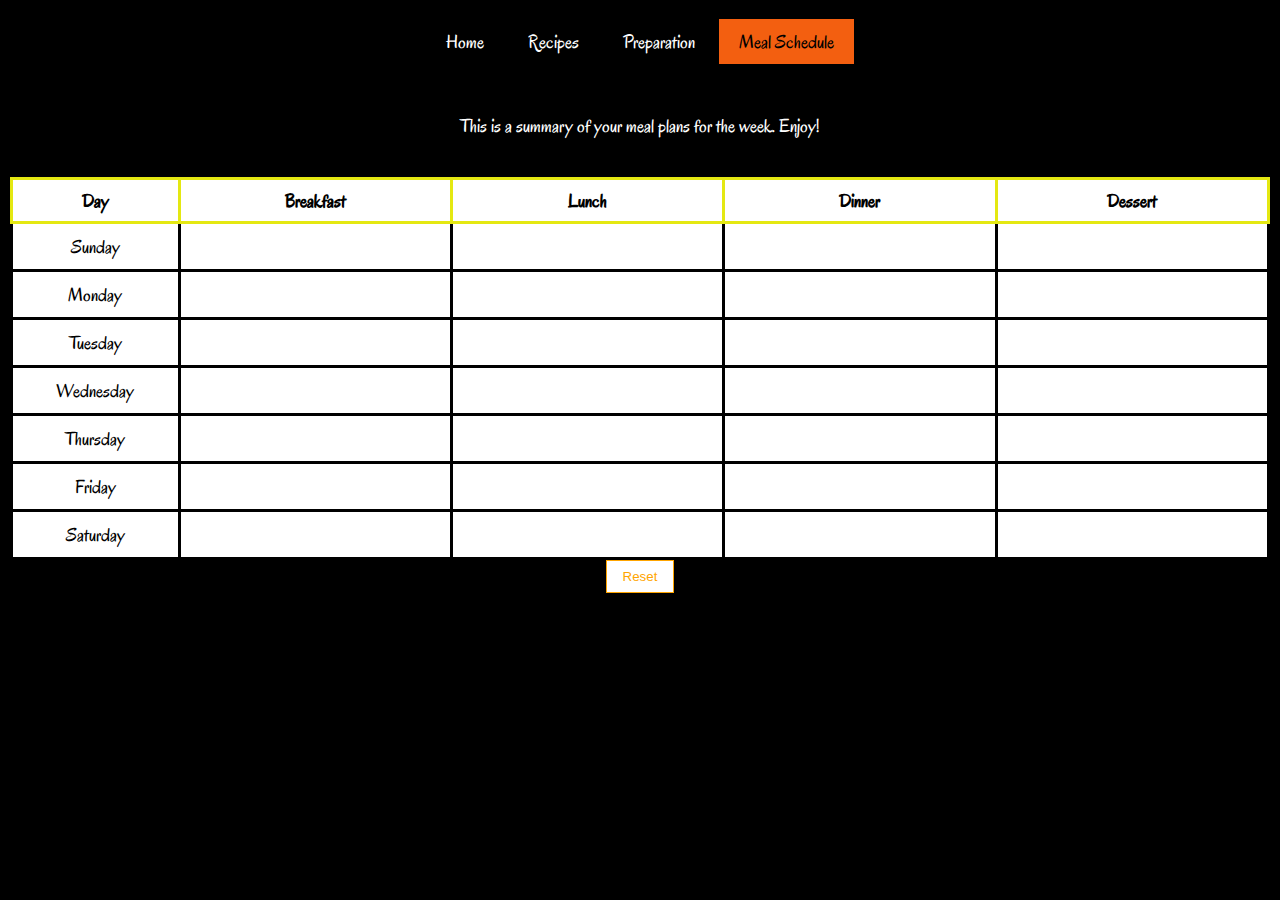
<file: meal_schedule.html>
<!DOCTYPE html>
<html lang="en">
<head>
    <meta charset="UTF-8">
    <meta name="viewport" content="width=device-width, initial-scale=1.0">
    <title>Meal Schedule</title>
    <link rel="stylesheet" href="schedule.css"> 
    <link rel="preconnect" href="https://fonts.googleapis.com">
    <link rel="preconnect" href="https://fonts.gstatic.com" crossorigin>
    <link href="https://fonts.googleapis.com/css2?family=Oregano:ital@0;1&family=Whisper&display=swap" rel="stylesheet">
    <link rel="stylesheet" href="https://cdnjs.cloudflare.com/ajax/libs/font-awesome/5.15.4/css/all.min.css">
    <script src="schedule.js"defer></script>

  </head>
<body>
    <main>
        <nav>
            <ul>
              <li><a href="index.html">Home</a></li>
              <li><a href="recipes.html">Recipes</a></li>
              <li><a href= "meals.html">Preparation</a></li>
              <li><a href="meal_schedule.html" class="active">Meal Schedule</a></li>
            </ul>
        </nav>
        <section class="about">
            <p>This is a summary of your meal plans for the week. Enjoy!</p>
        </section>
        <section id="meal-schedule">
            <table id="mealTable">
              <thead>
                <tr>
                  <th>Day</th>
                  <th>Breakfast</th>
                  <th>Lunch</th>
                  <th>Dinner</th>
                  <th>Dessert</th>
                </tr>
              </thead>
              <tbody>
                <tr>
                  <td>Sunday</td>
                  <td><input type="text"></td>
                  <td><input type="text"></td>
                  <td><input type="text"></td>
                  <td><input type="text"></td>
                </tr>
                <tr>
                  <td>Monday</td>
                  <td><input type="text"></td>
                  <td><input type="text"></td>
                  <td><input type="text"></td>
                  <td><input type="text"></td>
                </tr>
                <tr>
                  <td>Tuesday</td>
                  <td><input type="text"></td>
                  <td><input type="text"></td>
                  <td><input type="text"></td>
                  <td><input type="text"></td>
                </tr>
                <tr>
                  <td>Wednesday</td>
                  <td><input type="text"></td>
                  <td><input type="text"></td>
                  <td><input type="text"></td>
                  <td><input type="text"></td>
                </tr>
                <tr>
                  <td>Thursday</td>
                  <td><input type="text"></td>
                  <td><input type="text"></td>
                  <td><input type="text"></td>
                  <td><input type="text"></td>
                </tr>
                <tr>
                  <td>Friday</td>
                  <td><input type="text"></td>
                  <td><input type="text"></td>
                  <td><input type="text"></td>
                  <td><input type="text"></td>
                </tr>
                <tr>
                  <td>Saturday</td>
                  <td><input type="text"></td>
                  <td><input type="text"></td>
                  <td><input type="text"></td>
                  <td><input type="text"></td>
                </tr>
              </tbody>
            </table>
            <button id="resetBtn">Reset</button>
          </section>
    </main>
</body>
</html>
</file>
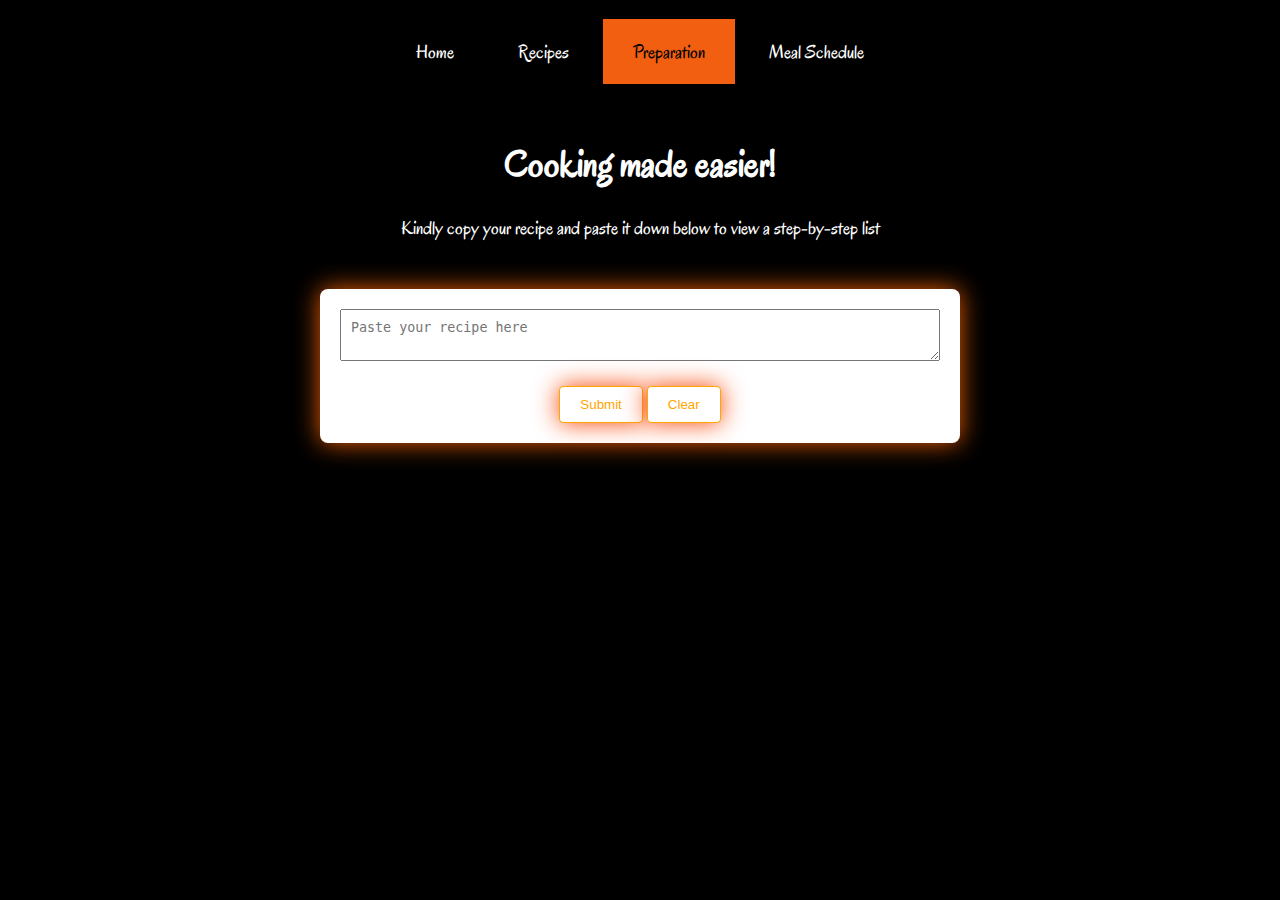
<file: meals.html>
<!DOCTYPE html>
<html lang="en">
<head>
    <meta charset="UTF-8">
    <meta name="viewport" content="width=device-width, initial-scale=1.0">
    <title>Preparation</title>
    <link rel="stylesheet" href="meals.css"> 
    <link rel="preconnect" href="https://fonts.googleapis.com">
    <link rel="preconnect" href="https://fonts.gstatic.com" crossorigin>
    <link href="https://fonts.googleapis.com/css2?family=Oregano:ital@0;1&family=Whisper&display=swap" rel="stylesheet">
    <link rel="stylesheet" href="https://cdnjs.cloudflare.com/ajax/libs/font-awesome/5.15.4/css/all.min.css">
    <script src="meals.js"defer></script>

</head>
<body>
    <main>
        <nav>
            <ul>
              <li><a href="index.html">Home</a></li>
              <li><a href="recipes.html">Recipes</a></li>
              <li><a href= "meals.html" class="active">Preparation</a></li>
              <li><a href="meal_schedule.html">Meal Schedule</a></li>
            </ul>
          </nav>
          <section class="about">
            <h1>Cooking made easier!</h1>
            <p>Kindly copy your recipe and paste it down below to view a step-by-step list</p>
        </section>
        
            <div class="container">
                <textarea id="recipe-input" placeholder="Paste your recipe here"></textarea>
                <ul id="recipe-list"></ul>
                <button id="submit-btn" class="button">Submit</button>
                <button id="clear-btn" class="button">Clear</button>
            </div>
            
       
                
        </body>
        </html>
        
    </main>

    
</body>
</html>
</file>
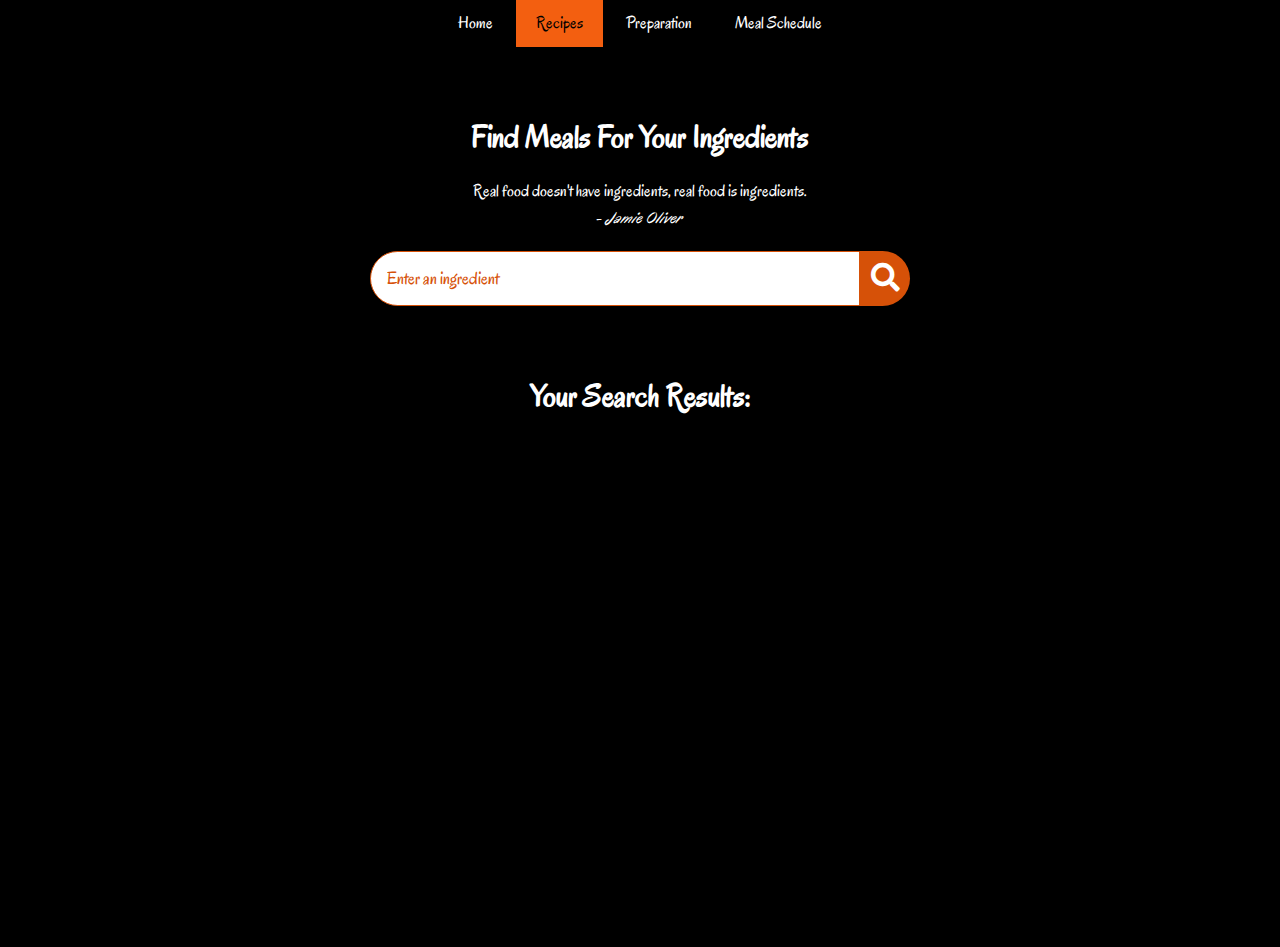
<file: recipes.html>
<!DOCTYPE html>
<html lang="en">
<head>
  <meta charset="UTF-8">
  <meta name="viewport" content="width=device-width, initial-scale=1.0">
  <title>Recipes</title>
  <link rel="preconnect" href="https://fonts.googleapis.com">
  <link rel="preconnect" href="https://fonts.gstatic.com" crossorigin>
  <link href="https://fonts.googleapis.com/css2?family=Oregano:ital@0;1&family=Whisper&display=swap" rel="stylesheet">
  <link rel="stylesheet" href="https://cdnjs.cloudflare.com/ajax/libs/font-awesome/5.15.4/css/all.min.css">
  <link rel = "stylesheet" href = "recipes.css">
  <script src = "recipes.js" defer></script>

</head>
<body>
    <nav>
        <ul>
          <li><a href="index.html">Home</a></li>
          <li><a href="recipes.html" class="active">Recipes</a></li>
          <li><a href= "meals.html">Preparation</a></li>
          <li><a href="meal_schedule.html">Meal Schedule</a></li>

        </ul>
      </nav>

  <div class = "container">
    <div class = "meal-wrapper">
      <div class = "meal-search">
        <h2 class = "title">Find Meals For Your Ingredients</h2>
        <blockquote>Real food doesn't have ingredients, real food is ingredients.<br>
          <cite>- Jamie Oliver</cite>
        </blockquote>

        <div class = "meal-search-box">
          <input type = "text" class = "search-control" placeholder="Enter an ingredient" id = "search-input">
          <button type = "submit" class = "search-btn btn" id = "search-btn">
            <i class = "fas fa-search"></i>
          </button>
        </div>
      </div>

      <div class = "meal-result">
        <h2 class = "title">Your Search Results:</h2>
        <div id= "meal">
          <!-- meal item -->
          <!-- <div class = "meal-item">
            <div class = "meal-img">
              <img src = "food.jpg" alt = "food">
            </div>
            <div class = "meal-name">
              <h3>Potato Chips</h3>
              <a href = "#" class = "recipe-btn">Get Recipe</a>
            </div>
          </div> -->
          <!-- end of meal item -->
        </div>
      </div>


      <div class = "meal-details">
        <!-- recipe close btn -->
        <button type = "button" class = "btn recipe-close-btn" id = "recipe-close-btn">
          <i class = "fas fa-times"></i>
        </button>

        <!-- meal content -->
        <div class = "meal-details-content">
          <!-- <h2 class = "recipe-title">Meals Name Here</h2>
          <p class = "recipe-category">Category Name</p>
          <div class = "recipe-instruct">
            <h3>Instructions:</h3>
            <p>Lorem ipsum, dolor sit amet consectetur adipisicing elit. Quo blanditiis quis accusantium natus! Porro, reiciendis maiores molestiae distinctio veniam ratione ex provident ipsa, soluta suscipit quam eos velit autem iste!</p>
            <p>Lorem ipsum dolor sit amet consectetur adipisicing elit. Amet aliquam voluptatibus ad obcaecati magnam, esse numquam nisi ut adipisci in?</p>
          </div>
          <div class = "recipe-meal-img">
            <img src = "food.jpg" alt = "">
          </div>
          <div class = "recipe-link">
            <a href = "#" target = "_blank">Watch Video</a>
          </div> -->
        </div>
      </div>
    </div>
  </div>



</body>
</html>
</file>
<file: schedule.css>
body {
    background-color: black;
    color: white; /* Text color */
    margin: 0;
    padding: 0;
    text-align: center;
    font-family: "Oregano", cursive;
    font-weight: 400;
    font-style: normal;
    font-size: larger;
  }
  }
  
  nav {
    background-color: black;
  }
  
  nav ul {
    list-style-type: none;
    padding: 0;
    text-align: center;
  }
  
  nav ul li {
    display: inline-block;
  }
  
  nav ul li a {
    display: block;
    padding: 10px 20px;
    text-decoration: none;
    color: white;
  }

  section {
    padding: 10px;
  }
  
  nav ul li a:hover {
    background-color: yellow;
    color: black; /* Change text color on hover */
  }
  
  /* Active link style */
  nav ul li a.active {
    background-color: rgb(243, 95, 16);
    color: black; /* Change text color for active link */
  }

  /* Table styling */
#mealTable {
    width: 100%;
    border-collapse: collapse;
  }
  
  /* Table header */
  #mealTable th {
    background-color: white;
    color: black;
    border: 3px solid rgb(228, 232, 18); /* Border set to black with 3px thickness */
    padding: 8px;
  }
  
  /* Table body */
  #mealTable td {
    background-color: white;
    color: black;
    border: 3px solid black; /* Border set to black with 3px thickness */
    padding: 10px;
  }
  
  /* Hover effect for rows and columns */
  #mealTable tr:hover,
  #mealTable td:hover {
    background-color: rgb(237, 141, 32);
  }
  
  #mealTable input[type="text"] {
    width: calc(100% - 16px); /* Adjust for padding */
    height: calc(100% - 16px); /* Adjust for padding */
    padding: 0; /* Remove padding */
    margin: 0; /* Remove margin */
    border: none; /* Remove border */
    outline: none; /* Remove outline */
    background-color: transparent; /* Ensure background is transparent */
    box-sizing: border-box; /* Include padding and border in the width and height */
    overflow-wrap: break-word; /* Wrap text within the box */
    font-family: inherit; /* Inherit font family from the parent element (body) */
    font-size: inherit; /* Inherit font size from the parent element (body) */
  }
  
  
  
  #mealTable input[type="reset"] {
    width: 100%; /* Make the reset button width fill the cell */
  }
  #resetBtn {
    background-color: white; /* Set background color to white */
    color: orange; /* Set text color to orange */
    border: 1px solid orange; /* Add orange border */
    padding: 8px 16px; /* Add padding */
    cursor: pointer; /* Change cursor to pointer on hover */
  }
  
  #resetBtn:hover {
    background-color: orange; /* Change background color to orange on hover */
    color: white; /* Change text color to white on hover */
  }
</file>
<file: meals.css>
body {
    background-color: black;
    color: white; 
    margin: 0;
    padding: 0;
    text-align: center;
    font-family: "Oregano", cursive;
    font-weight: 400;
    font-style: normal;
    font-size: larger;
  }
  
  nav ul {
    list-style-type: none;
    padding: 0;
    text-align: center;
  }
  
  nav ul li {
    display: inline-block;
  }
  
  nav ul li a {
    display: block;
    padding: 20px 30px;
    text-decoration: none;
    color: white;
  }

  section {
    padding: 10px;
  }
  
  nav ul li a:hover {
    background-color: yellow;
    color: black; 
  }
  
  
  nav ul li a.active {
    background-color: rgb(243, 95, 16);
    color: black; 
  }



.container {
    max-width: 600px;
    margin: 20px auto;
    background-color: #fff;
    border-radius: 8px;
    padding: 20px;
    color: black; 
    box-shadow: 0 0 25px rgb(237, 94, 5); 

}

h1 {
    text-align: center;
}

textarea {
    width: 100%;
    padding: 10px;
    box-sizing: border-box;
}

#recipe-list {
    list-style-type: none;
    padding: 0;
}

#recipe-list li {
    padding: 8px 0;
    border-bottom: 1px solid #ddd;
    display: flex;
    justify-content: space-between;
    align-items: center;
}

#recipe-list li:last-child {
    border-bottom: none;
}

#recipe-list li.checked {
    text-decoration: line-through;
    color: #f4b410;
}

.button {
  display: inline-block;
  padding: 10px 20px;
  background-color: white;
  border: 1px solid orange;
  color: orange;
  text-decoration: none;
  border-radius: 4px;
  transition: background-color 0.3s, color 0.3s;
  box-shadow: 0 0 25px rgb(247, 69, 4);
}

.button:hover {
    background-color: orange;
    color: white;
}
</file>
<file: recipes.css>
*{
    padding: 0;
    margin: 0;
    box-sizing: border-box;
    
}
:root{
    --tenne-tawny: #d65108;
    --tenne-tawny-dark: #b54507;
}
body{
    font-weight: 300;
    font-size: 1.05rem;
    line-height: 1.6;
    font-family: "Oregano", cursive;
    background: black;
    
}
nav {
    background-color: black;
  }
  
  nav ul {
    list-style-type: none;
    padding: 0;
    text-align: center;
  }
  
  nav ul li {
    display: inline-block;
  }
  
  nav ul li a {
    display: block;
    padding: 10px 20px;
    text-decoration: none;
    color: white;
  }
  nav ul li a:hover {
    background-color: yellow;
    color: black; 
  }
  
  nav ul li a.active {
    background-color: rgb(243, 95, 16);
    color: black; 
  }
/*  */
.btn{
    font-family: inherit;
    cursor: pointer;
    outline: 0;
    font-size: 1.05rem;
}
.text{
    opacity: 0.8;
}
.title{
    font-size: 2rem;
    margin-bottom: 1rem;
}

/*  */
.container{
    min-height: 100vh;
   
}
.meal-wrapper{
    max-width: 1280px;
    margin: 0 auto;
    padding: 2rem;
    background: black;
    text-align: center;
    color: #fff;
}
.meal-search{
    margin: 2rem 0;
}
.meal-search cite{
    font-size: 1rem;
}
.meal-search-box{
    margin: 1.2rem 0;
    display: flex;
    align-items: stretch;
}
.search-control,
.search-btn{
    width: 100%;
}
.search-control{
    padding: 0 1rem;
    font-size: 1.1rem;
    font-family: inherit;
    outline: 0;
    border: 1px solid var(--tenne-tawny);
    color: var(--tenne-tawny);
    border-top-left-radius: 2rem;
    border-bottom-left-radius: 2rem;
}
.search-control::placeholder{
    color: var(--tenne-tawny);
}
.search-btn{
    width: 55px;
    height: 55px;
    font-size: 1.8rem;
    background: var(--tenne-tawny);
    color: #fff;
    border: none;
    border-top-right-radius: 2rem;
    border-bottom-right-radius: 2rem;
    transition: all 0.4s linear;
    -webkit-transition: all 0.4s linear;
    -moz-transition: all 0.4s linear;
    -ms-transition: all 0.4s linear;
    -o-transition: all 0.4s linear;
}
.search-btn:hover{
    background: var(--tenne-tawny-dark);
}
.meal-result{
    margin-top: 4rem;
}
#meal{
    margin: 2.4rem 0;
}
.meal-item{
    border-radius: 1rem;
    -webkit-border-radius: 1rem;
    -moz-border-radius: 1rem;
    -ms-border-radius: 1rem;
    -o-border-radius: 1rem;
    overflow: hidden;
    box-shadow: 0 4px 21px -12px rgba(0, 0, 0, 0.79);
    margin: 2rem 0;
}
.meal-img img{
    width: 100%;
    display: block;
}
.meal-name{
    padding: 1.5rem 0.5rem;
}
.meal-name h3{
    font-size: 1.4rem;
}
.recipe-btn{
    text-decoration: none;
    color: #fff;
    background: var(--tenne-tawny);
    font-weight: 500;
    font-size: 1.1rem;
    padding: 0.75rem 0;
    display: block;
    width: 175px;
    margin: 1rem auto;
    border-radius: 2rem;
    -webkit-border-radius: 2rem;
    -moz-border-radius: 2rem;
    -ms-border-radius: 2rem;
    -o-border-radius: 2rem;
    transition: all 0.4s linear;
    -webkit-transition: all 0.4s linear;
    -moz-transition: all 0.4s linear;
    -ms-transition: all 0.4s linear;
    -o-transition: all 0.4s linear;
}
.recipe-btn:hover{
    background: var(--tenne-tawny-dark);
}


.meal-details{
    position: fixed;
    top: 50%;
    left: 50%;
    transform: translate(-50%, -50%);
    -webkit-transform: translate(-50%, -50%);
    -moz-transform: translate(-50%, -50%);
    -ms-transform: translate(-50%, -50%);
    -o-transform: translate(-50%, -50%);
    color: #fff;
    background: var(--tenne-tawny);
    border-radius: 1rem;
    -webkit-border-radius: 1rem;
    -moz-border-radius: 1rem;
    -ms-border-radius: 1rem;
    -o-border-radius: 1rem;
    width: 90%;
    height: 90%;
    overflow-y: scroll;
    display: none;
    padding: 2rem 0;
}
.meal-details::-webkit-scrollbar{
    width: 10px;
}
.meal-details::-webkit-scrollbar-thumb{
    background: #f0f0f0;
    border-radius: 2rem;
    -webkit-border-radius: 2rem;
    -moz-border-radius: 2rem;
    -ms-border-radius: 2rem;
    -o-border-radius: 2rem;
}

.showRecipe{
    display: block;
}

.meal-details-content{
    margin: 2rem;
}
.meal-details-content p:not(.recipe-category){
    padding: 1rem 0;
}
.recipe-close-btn{
    position: absolute;
    right: 2rem;
    top: 2rem;
    font-size: 1.8rem;
    background: #fff;
    border: none;
    width: 35px;
    height: 35px;
    border-radius: 50%;
    -webkit-border-radius: 50%;
    -moz-border-radius: 50%;
    -ms-border-radius: 50%;
    -o-border-radius: 50%;
    display: flex;
    align-items: center;
    justify-content: center;
    opacity: 0.9;
}
.recipe-title{
    letter-spacing: 1px;
    padding-bottom: 1rem;
}
.recipe-category{
    background: #fff;
    font-weight: 600;
    color: var(--tenne-tawny);
    display: inline-block;
    padding: 0.2rem 0.5rem;
    border-radius: 0.3rem;
    -webkit-border-radius: 0.3rem;
    -moz-border-radius: 0.3rem;
    -ms-border-radius: 0.3rem;
    -o-border-radius: 0.3rem;
}
.recipe-category{
    background: #fff;
    font-weight: 600;
    color: var(--tenne-tawny);
    display: inline-block;
    padding: 0.2rem 0.5rem;
    border-radius: 0.3rem;
    -webkit-border-radius: 0.3rem;
    -moz-border-radius: 0.3rem;
    -ms-border-radius: 0.3rem;
    -o-border-radius: 0.3rem;
}
.recipe-instruct{
    padding: 1rem 0;
}
.recipe-meal-img img{
    width: 100px;
    height: 100px;
    border-radius: 50%;
    -webkit-border-radius: 50%;
    -moz-border-radius: 50%;
    -ms-border-radius: 50%;
    -o-border-radius: 50%;
    margin: 0 auto;
    display: block;
}
.recipe-link{
    margin: 1.4rem 0;
}
.recipe-link a{
    color: #fff;
    font-size: 1.2rem;
    font-weight: 700;
    transition: all 0.4s linear;
    -webkit-transition: all 0.4s linear;
    -moz-transition: all 0.4s linear;
    -ms-transition: all 0.4s linear;
    -o-transition: all 0.4s linear;
}
.recipe-link a:hover{
    opacity: 0.8;
}


/*  */
.notFound{
    grid-template-columns: 1fr!important;
    color: var(--tenne-tawny);
    font-size: 1.8rem;
    font-weight: 600;
    width: 100%;
}






/* Media Queries */
@media screen and (min-width: 600px){
    .meal-search-box{
        width: 540px;
        margin-left: auto;
        margin-right: auto;
    }
}

@media screen and (min-width: 768px){
    #meal{
        display: grid;
        grid-template-columns: repeat(2, 1fr);
        gap: 2rem;
    }
    .meal-item{
        margin: 0;
    }
    .meal-details{
        width: 700px;
    }
}

@media screen and (min-width: 992px){
    #meal{
        grid-template-columns: repeat(3, 1fr);
    }
}
</file>
